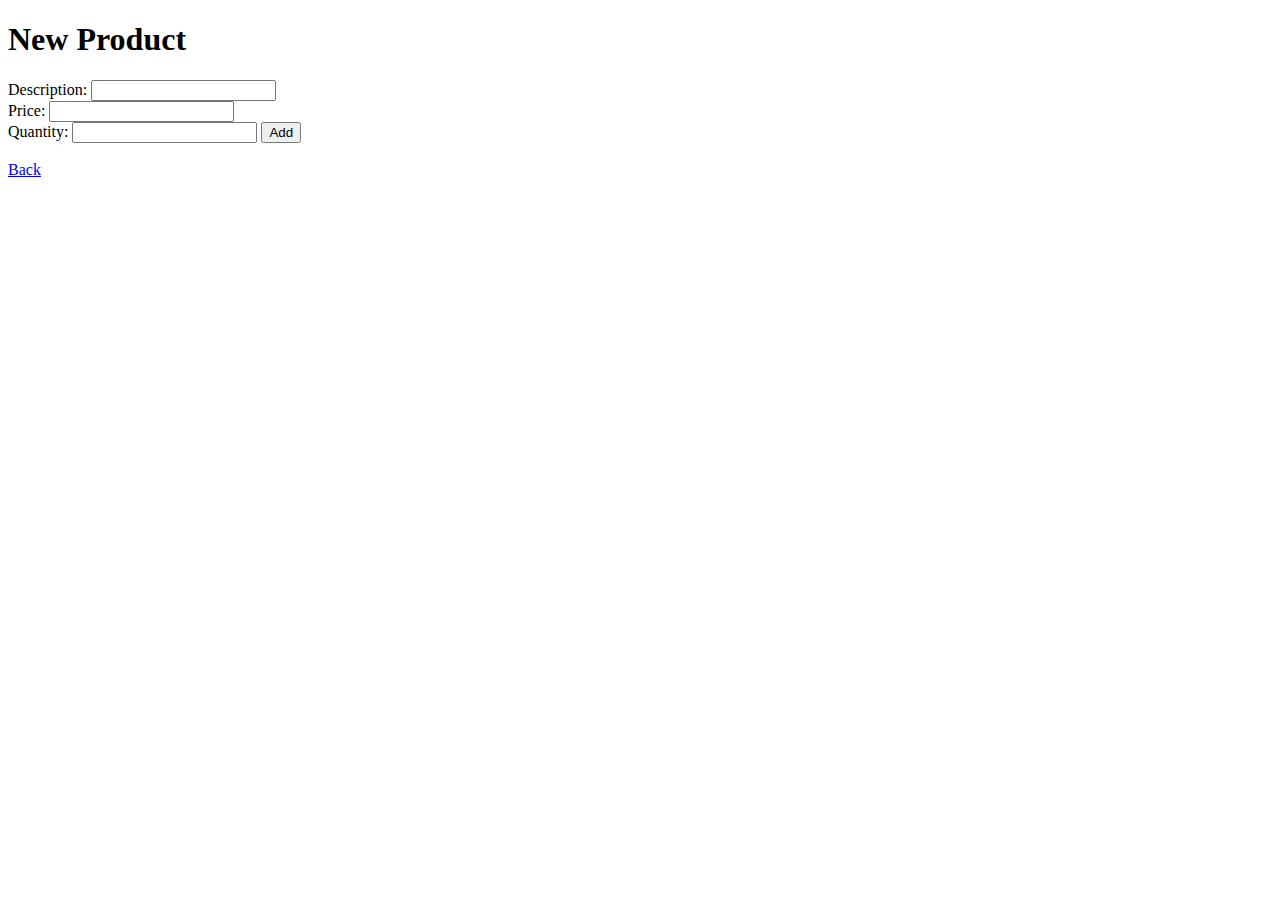
<file: spring_store/src/main/resources/templates/produtos/tela_adicionar.html>
<!DOCTYPE html>
<html>
    <head>
        <title>Products</title>
        <meta charset="UTF-8">
        <meta name="viewport" content="width=device-width, initial-scale=1.0">
    </head>
    <body>
        <h1>New Product</h1>
        <form action="/produtos/adicionar" method="post">
            Description: <input type="text" name="descricao"> <br>
            Price: <input type="number" name="preco"> <br>
            Quantity: <input type="number" name="estoque">           
            <input type="submit" value="Add">
        </form> <br>
        <a href="/produtos/">Back</a>
    </body>
</html>
</file>
